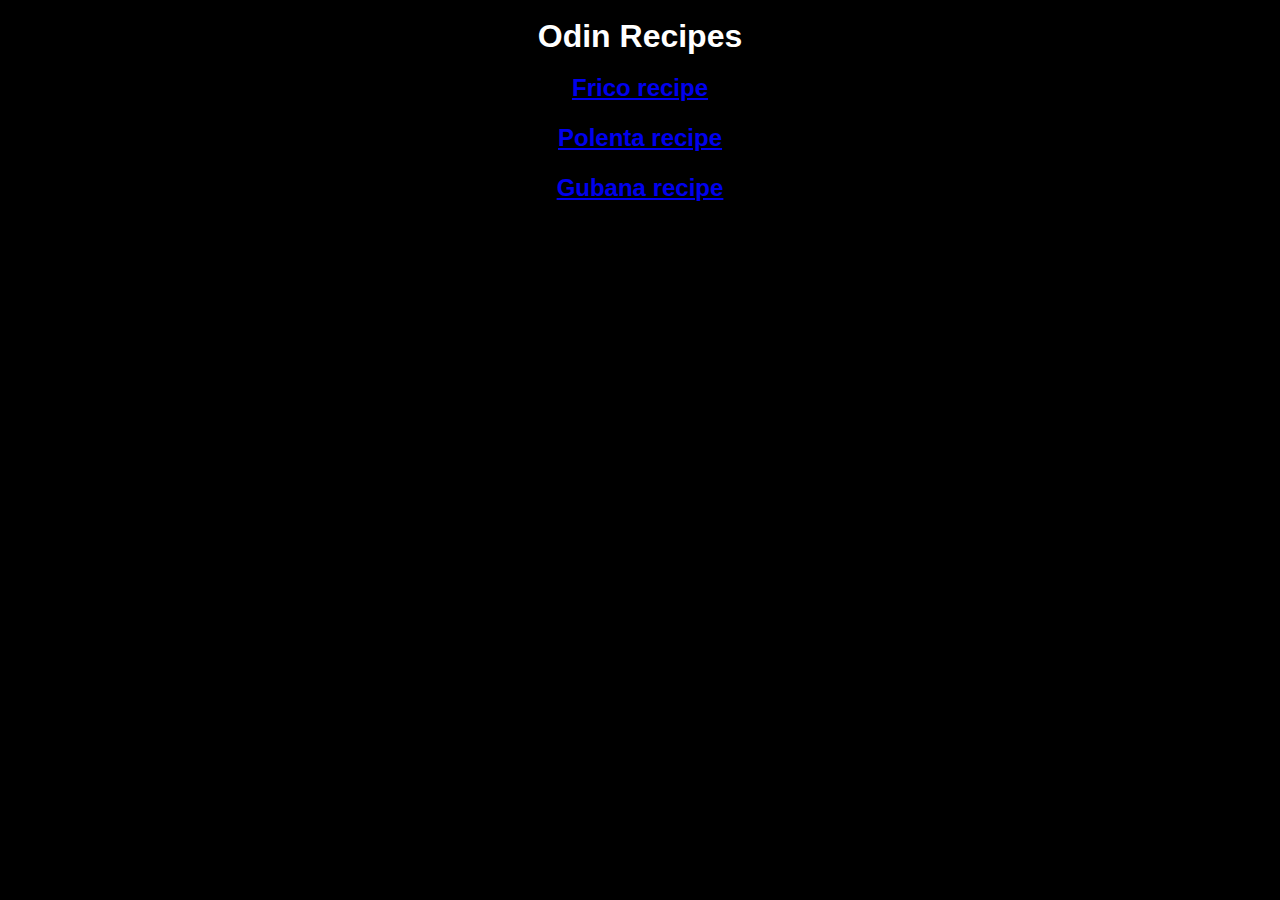
<file: index.html>
<!DOCTYPE html>
<html lang="en">
<head>
    <meta charset="UTF-8">
    <link rel="stylesheet" href="styles.css">
    <title>Odin recipes</title>
</head>
<body>
    <h1>Odin Recipes</h1>

    <a href="recipes/frico.html" target="blank"><h2 class="recipe">Frico recipe</h2></a>
    <a href="recipes/polenta.html" target="blank"><h2 class="recipe">Polenta recipe</h2></a>
    <a href="recipes/gubana.html" target="blank"><h2 class="recipe">Gubana recipe</h2></a>
</body>
</html>
</file>
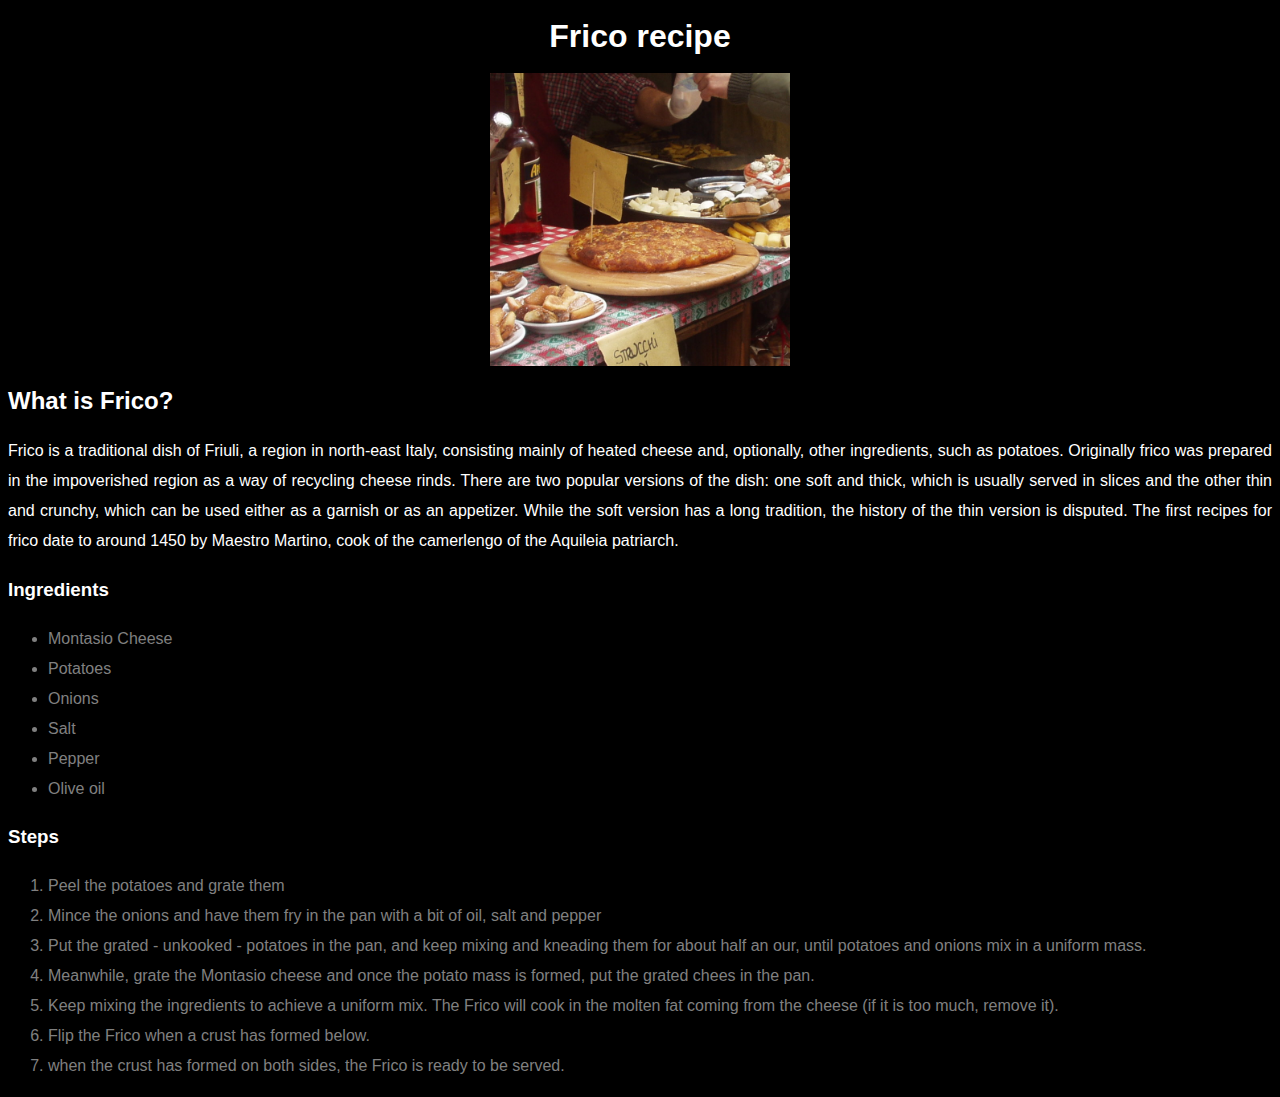
<file: recipes/frico.html>
<!DOCTYPE html>
<html lang="en">
    <head>
        <meta charset="UTF-8">
        <title>Frico</title>
        <link rel="stylesheet" href="../styles.css">
    </head>
    <body>
        <h1>Frico recipe</h1>
        <img src="Fricotenero.jpg" alt="Frico">
        <h2>What is Frico?</h2>
        <p>Frico is a traditional dish of Friuli, a region in north-east Italy, 
            consisting mainly of heated cheese and, optionally, other ingredients, 
            such as potatoes. Originally frico was prepared in the impoverished region
             as a way of recycling cheese rinds. There are two popular versions of the 
             dish: one soft and thick, which is usually served in slices and the other 
             thin and crunchy, which can be used either as a garnish or as an appetizer.
              While the soft version has a long tradition, the history of the thin version 
              is disputed. The first recipes for frico date to around 1450 by Maestro Martino,
               cook of the camerlengo of the Aquileia patriarch.</p>
        <h3>Ingredients</h3>
        <ul>
            <li>Montasio Cheese</li>
            <li>Potatoes</li>
            <li>Onions</li>
            <li>Salt</li>
            <li>Pepper</li>
            <li>Olive oil</li>
        </ul>
        <h3>Steps</h3>
        <ol>
            <li>Peel the potatoes and grate them</li>
            <li>Mince the onions and have them fry in the pan with a bit of oil, salt and pepper</li>
            <li>Put the grated - unkooked - potatoes in the pan, and keep mixing and kneading them
                for about half an our, until potatoes and onions mix in a uniform mass.
            </li>
            <li>Meanwhile, grate the Montasio cheese and once the potato mass is formed, put the grated chees in the pan.</li>
            <li>Keep mixing the ingredients to achieve a uniform mix. The Frico will cook in the molten fat coming from the cheese (if it is too much, remove it).</li>
            <li>Flip the Frico when a crust has formed below.</li>
            <li>when the crust has formed on both sides, the Frico is ready to be served.</li>
        </ol>
    </body>
</html>
</file>
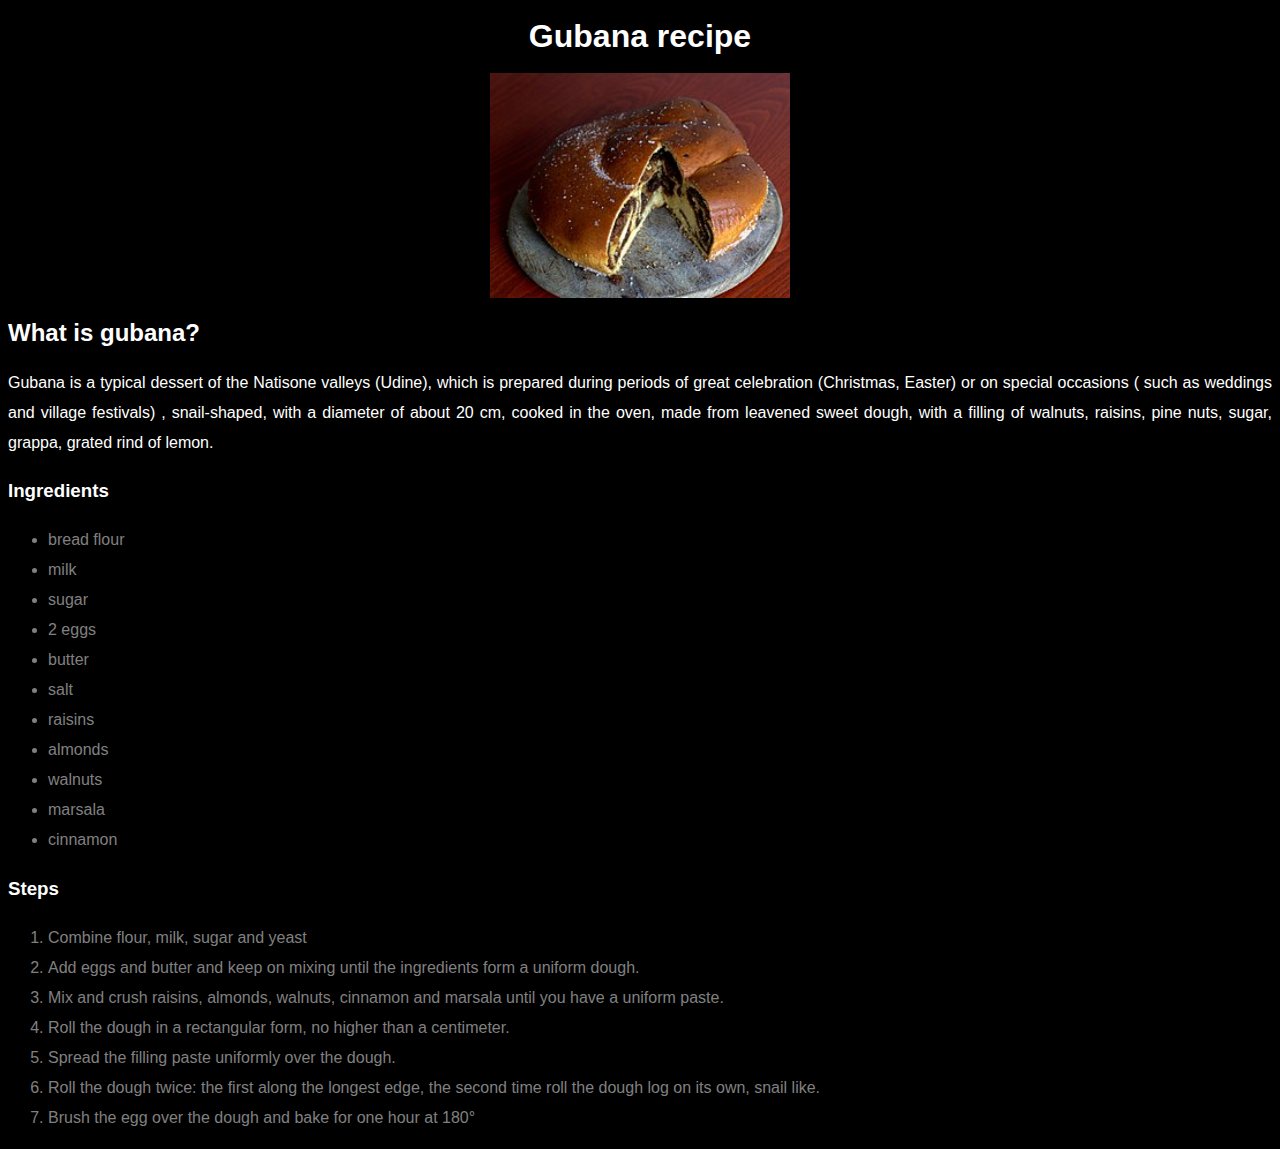
<file: recipes/gubana.html>
<!DOCTYPE html>
<html lang="en">
    <head>
        <meta charset="UTF-8">
        <title>Gubana</title>
        <link rel="stylesheet" href="../styles.css">
    </head>
    <body>
        <h1>Gubana recipe</h1>
        <img src="gubana.jpg" alt="gubana">
        <h2>What is gubana?</h2>
        <p>Gubana is a typical dessert of the Natisone valleys (Udine), which 
            is prepared during periods of great celebration (Christmas, Easter)
             or on special occasions ( such as weddings and village festivals) 
            , snail-shaped, with a diameter of about 20 cm, cooked in the oven, 
            made from leavened sweet dough, with a filling of walnuts, raisins,
             pine nuts, sugar, grappa, grated rind of lemon.</p>
        <h3>Ingredients</h3>
        <ul>
            <li>bread flour</li>
            <li>milk</li>
            <li>sugar</li>
            <li>2 eggs</li>
            <li>butter</li>
            <li>salt</li>
            <li>raisins</li>
            <li>almonds</li>
            <li>walnuts</li>
            <li>marsala</li>
            <li>cinnamon</li>
        </ul>
        <h3>Steps</h3>
        <ol>
            <li>Combine flour, milk, sugar and yeast</li>
            <li>Add eggs and butter and keep on mixing until the ingredients form a uniform dough.</li>
            <li>Mix and crush raisins, almonds, walnuts, cinnamon and marsala until you have a uniform paste.</li>
            <li>Roll the dough in a rectangular form, no higher than a centimeter.</li>
            <li>Spread the filling paste uniformly over the dough.</li>
            <li>Roll the dough twice: the first along the longest edge, the second time roll the 
                dough log on its own, snail like.</li>
            <li>Brush the egg over the dough and bake for one hour at 180°</li>
        </ol>
    </body>

</html>
</file>
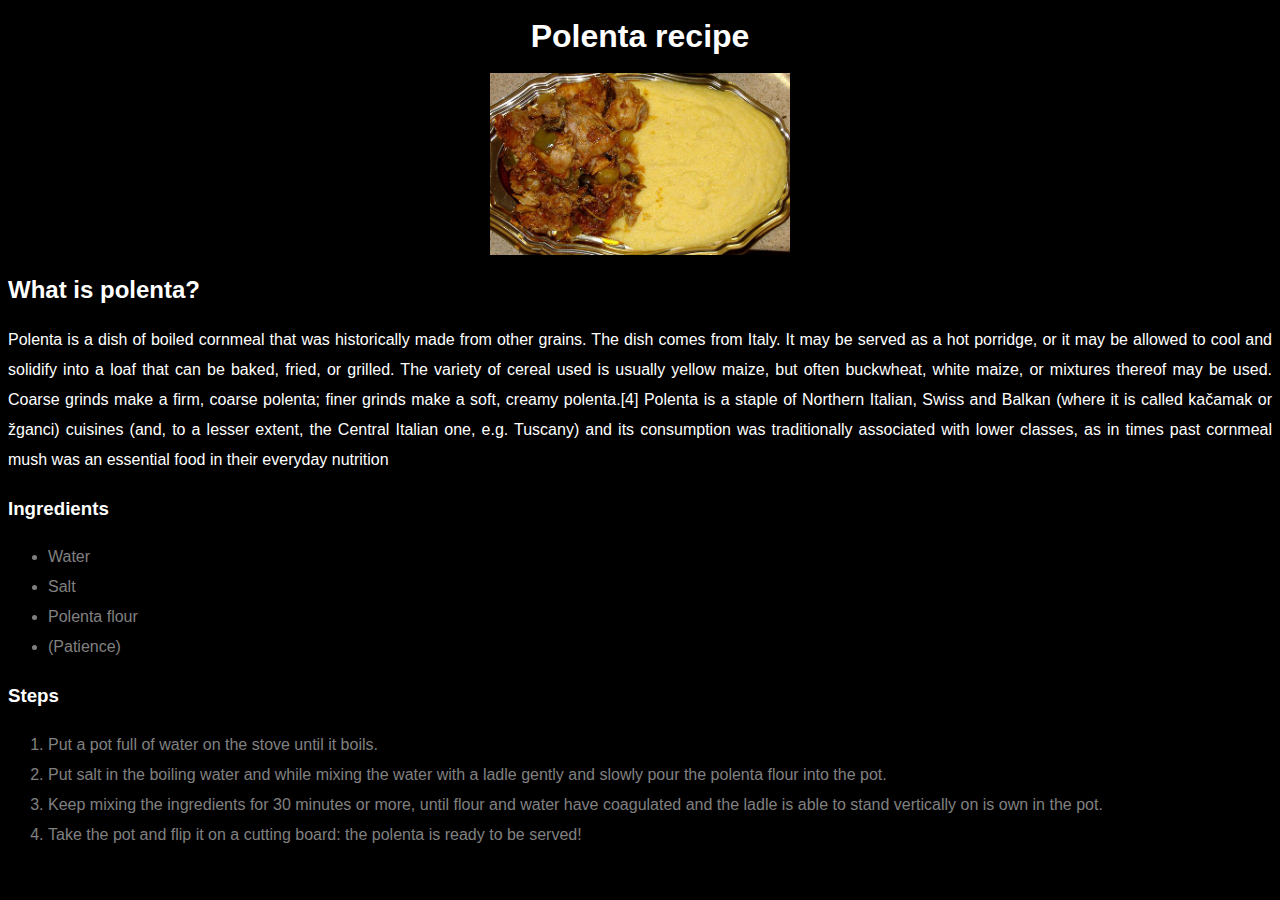
<file: recipes/polenta.html>
<!DOCTYPE html>
<html lang="en">
    <head>
        <meta charset="UTF-8">
        <title>Polenta</title>
        <link rel="stylesheet" href="../styles.css">
    </head>
    <body>
        <h1>Polenta recipe</h1>
        <img src="polenta.jpg" alt="polenta">
        <h2>What is polenta?</h2>
        <p>Polenta is a dish of boiled cornmeal that was historically made from other
             grains. The dish comes from Italy. It may be served as a hot porridge, 
             or it may be allowed to cool and solidify into a loaf that can be baked,
              fried, or grilled. The variety of cereal used is usually yellow maize,
               but often buckwheat, white maize, or mixtures thereof may be used. 
               Coarse grinds make a firm, coarse polenta; finer grinds make a soft, 
               creamy polenta.[4] Polenta is a staple of Northern Italian, Swiss and 
               Balkan (where it is called kačamak or žganci) cuisines (and, to a lesser 
               extent, the Central Italian one, e.g. Tuscany) and its consumption was 
               traditionally associated with lower classes, as in times past cornmeal 
               mush was an essential food in their everyday nutrition</p>
        <h3>Ingredients</h3>
        <ul>
            <li>Water</li>
            <li>Salt</li>
            <li>Polenta flour</li>
            <li>(Patience)</li>
        </ul>
        <h3>Steps</h3>
        <ol>
            <li>Put a pot full of water on the stove until it boils.</li>
            <li>Put salt in the boiling water and while mixing the water with a ladle gently and 
                slowly pour the polenta flour into the pot.</li>
            <li>Keep mixing the ingredients for 30 minutes or more, until flour and water have coagulated
                and the ladle is able to stand vertically on is own in the pot.</li>
            <li>Take the pot and flip it on a cutting board: the polenta is ready to be served!</li>
        </ol>
    </body>
</html>
</file>
<file: styles.css>
body {
    font-family: Verdana, Geneva, Tahoma, sans-serif;
    color: white;
    background-color: black;
    line-height: 30px;
}

img {
    width: 300px;
    height: auto;
    display: block;
    margin-left: auto;
    margin-right: auto;
}

h1 {
    text-align: center
}

h2.recipe {
    text-align: center;
}

p {
    text-align: justify;
}

ul, ol {
    color: grey;
    text-align: justify;
}
</file>
